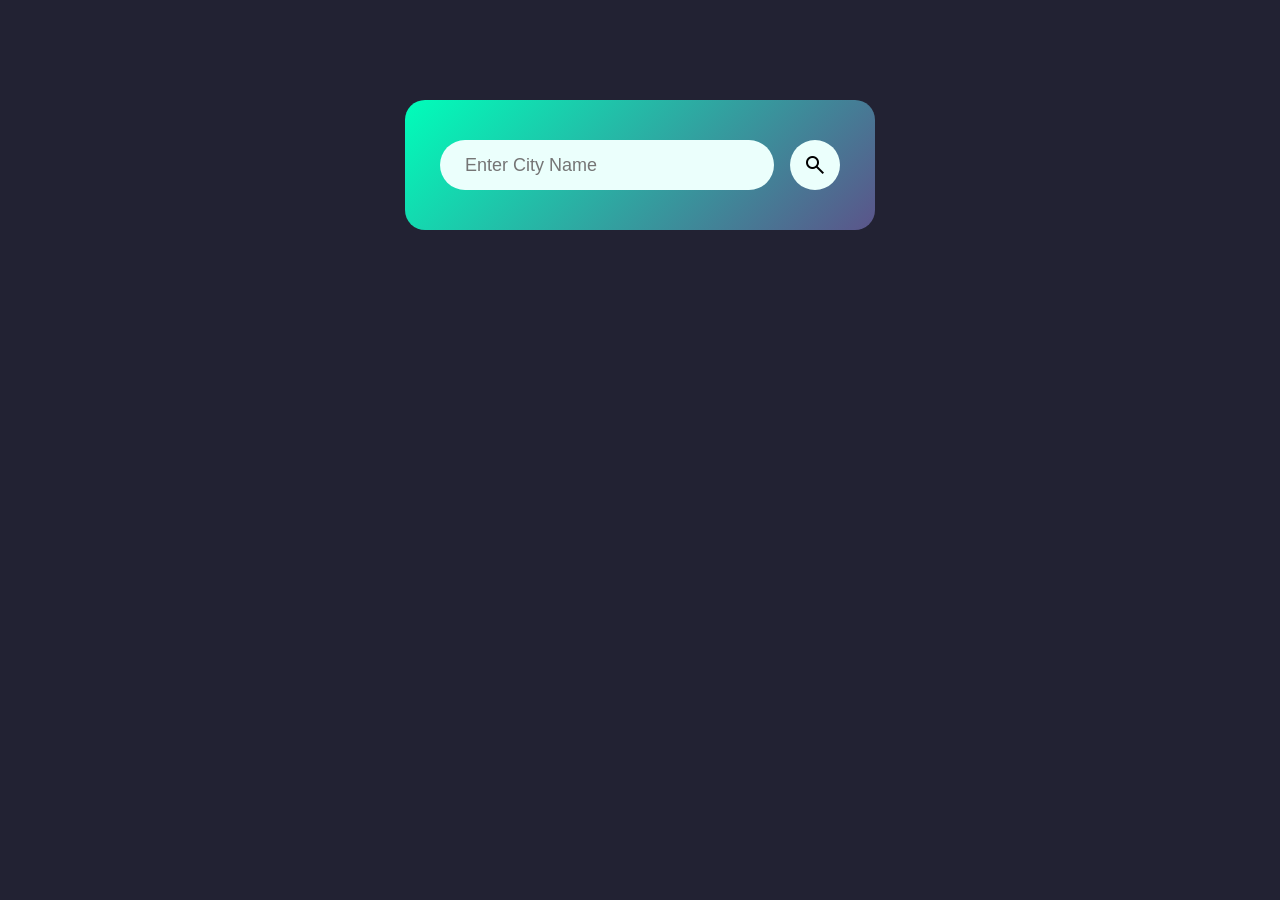
<file: index.html>
<!DOCTYPE html>
<html lang="en">
<head>
    <title>New Project</title>
    <link rel="stylesheet" href="newproject.css">
     <link rel="stylesheet" href="https://fonts.googleapis.com/css2?family=Material+Symbols+Outlined:opsz,wght,FILL,GRAD@20..48,100..700,0..1,-50..200" />
    <link rel="stylesheet" href="https://cdnjs.cloudflare.com/ajax/libs/font-awesome/6.7.2/css/all.min.css">
</head>
<body>
    <div class="card">
        <div class="search">
            <input type="text" placeholder="Enter City Name" spellcheck="false">
            <button>  <span class="material-symbols-outlined search_icon">search</span></button>
        </div>
        <div class="error">
            <p>Invalid City Name</p>
        </div>
        <div class="weather">
            <img src="rain.png" class="weather_icon">
            <h1 class="temp">22°C</h1>
            <h2 class="city">New York</h2>
            <div class="details">
                <div class="col">
                    <img src="humidity.png" >
                    <div>
                        <p class="humidity">50%</p>
                        <p>Humidity</p>
                    </div>
                </div>
                <div class="col">
                    <img src="wind.png" >
                    <div>
                        <p class="wind">15 km/h</p>
                        <p>Wind Speed</p>
                    </div>
                </div>
            </div>
        </div>
    </div>
    

    <script src="newproject.js"></script>
</body>
</html>
</file>
<file: newproject.css>
*{
    margin:0;
    padding: 0;
    box-sizing: border-box;
    font-family: 'Poppins', sans-serif;
}
body{
    background-color: #223;
}
.card{
    width: 90%;
    max-width: 470px;
    background: linear-gradient(135deg, #00feba, #5b548a);
    color: #ffffff;
    margin: 100px auto 0;
    border-radius: 20px;
    padding: 40px 35px;
    text-align: center;
}
.search{
     display: flex;
    flex-direction: row;
    align-items: center;
    justify-content: space-between;
}
.search input
{
    width: 90%;
   
    background-color: #ebfffc;
    color: #555;
    padding: 10px 25px;
    height: 50px;
    border-radius: 30px;
    flex: 1;
    margin-right: 16px;
    font-size: 18px;
    border: 0;
   
}
.search button{
    width:50px;
    border: 0;
    outline: 0;
    cursor: pointer;
    background-color: #ebfffc;
    display: flex;
    align-items: center;
    justify-content: center;
    height: 50px;
    border-radius: 30px;
   
}

.weather_icon{
    width: 170px;
    margin-top: 30px;
}
.weather h1{
    font-size: 80px;
    font-weight: 500;
}
.weather h2{
    font-size: 45px;
    font-weight: 400;
    margin-top: -10px;
}
.details{
    display: flex;
    align-items: center;
    justify-content: space-between;
    padding: 0 20px;
    margin-top: 50px;
}
.col{
    display: flex;
    align-items: center;
    text-align: left;
}
.col img{
    width: 40px;
    margin-right:10px ;
}
.humidity, .Wind{
    font-size: 28px;
    margin-top: -6px;
}
.weather{
    display: none;
}
.error{
    text-align: left;
    margin-left: 10px;
    font-size: 15px;
    margin-top: 10px;
    display: none;
}
</file>
